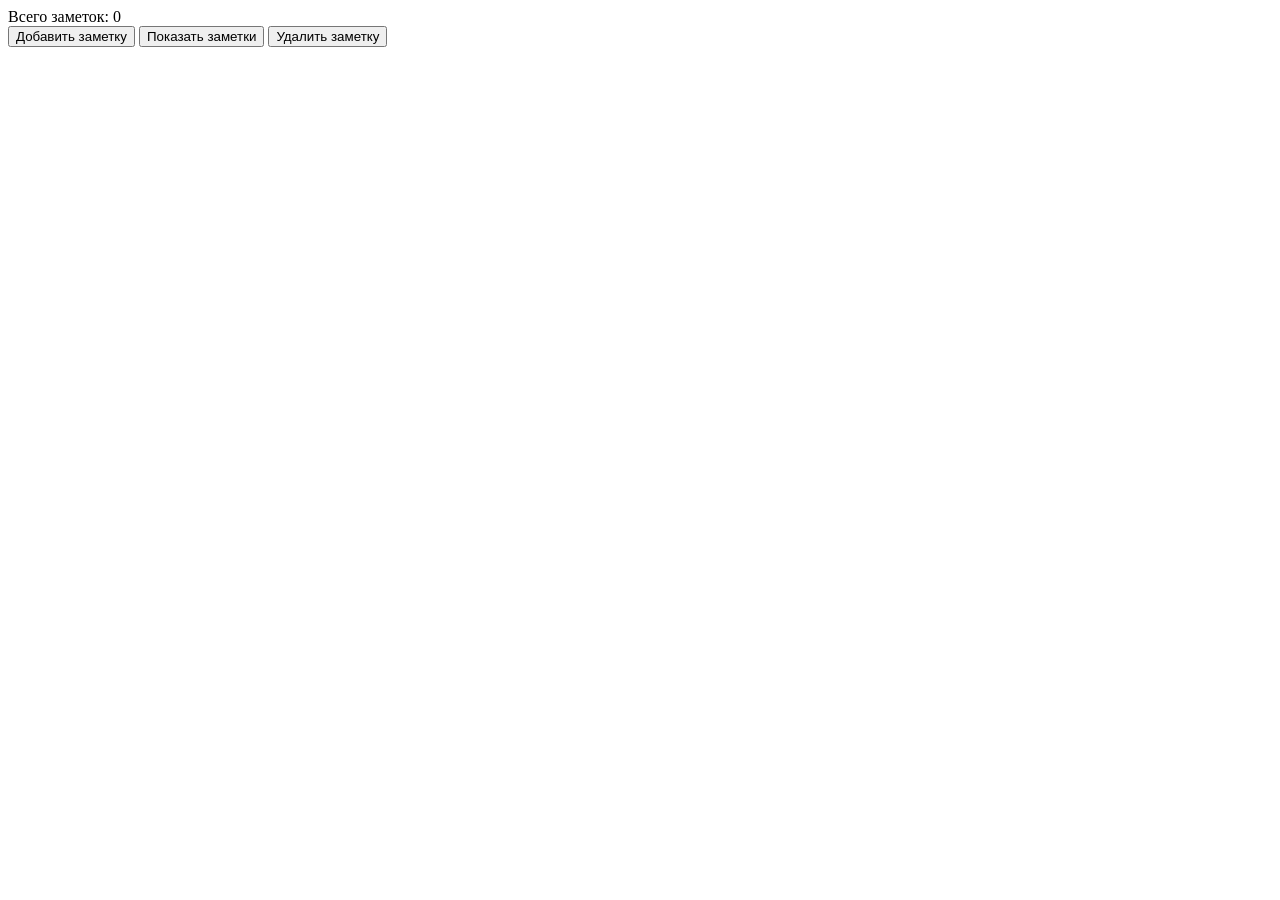
<file: public/index.html>
<!DOCTYPE html>
<html lang="en">
<head>
    <meta charset="UTF-8">
    <meta name="viewport" content="width=device-width, initial-scale=1.0">
    <title>Document</title>
</head>
<body>
    <div id="stat">Всего заметок: 0</div>

    <div>
        <button>Добавить заметку</button>
        <button>Показать заметки</button>
        <button>Удалить заметку</button>
    </div>

    <div id="content"></div>
</body>
</html>
</file>
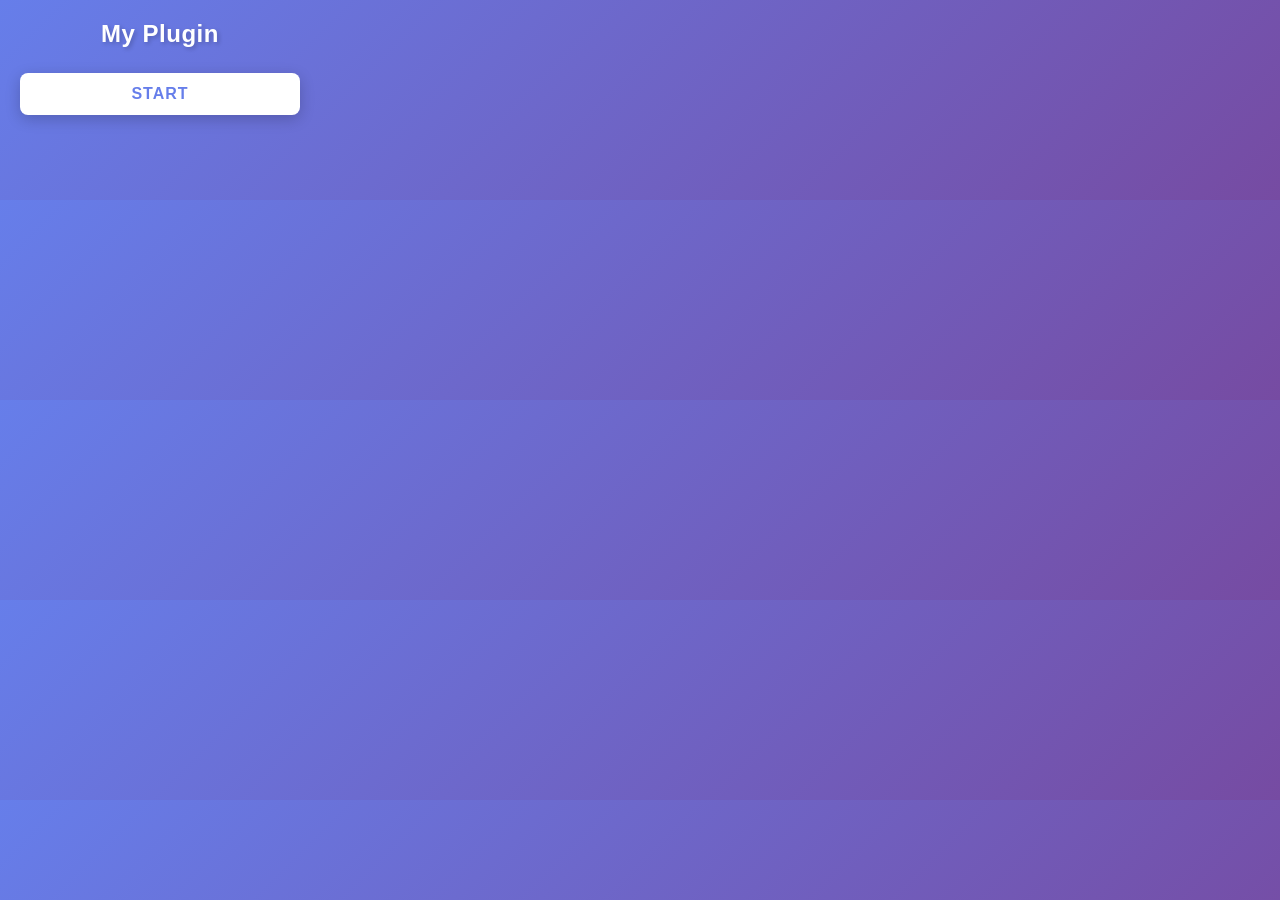
<file: utils/PLAGIN-LOAD-IMAGES/popup/popup.html>
<!DOCTYPE html>
<link rel="stylesheet" href="popup.css">
<head>
    <title>Images</title>
</head>
<body>
    <h1>My Plugin</h1>
    <button id="btnAction" class="primary">Start</button>

    <script src="popup.js"></script>
</body>
</html>
</file>
<file: utils/PLAGIN-LOAD-IMAGES/popup/popup.css>
/* popup.css - стили для всплывающего окна плагина */

* {
    margin: 0;
    padding: 0;
    box-sizing: border-box;
}

body {
    width: 320px;
    min-height: 200px;
    font-family: -apple-system, BlinkMacSystemFont, 'Segoe UI', Roboto, 'Helvetica Neue', Arial, sans-serif;
    background: linear-gradient(135deg, #667eea 0%, #764ba2 100%);
    padding: 20px;
    margin: 0;
}

h1 {
    font-size: 24px;
    font-weight: 600;
    color: white;
    text-align: center;
    margin-bottom: 25px;
    letter-spacing: 0.5px;
    text-shadow: 2px 2px 4px rgba(0, 0, 0, 0.2);
}

/* Стили для основной кнопки */
.primary {
    display: block;
    width: 100%;
    padding: 12px 24px;
    font-size: 16px;
    font-weight: 600;
    color: #667eea;
    background: white;
    border: none;
    border-radius: 8px;
    cursor: pointer;
    transition: all 0.3s ease;
    text-transform: uppercase;
    letter-spacing: 1px;
    box-shadow: 0 4px 15px rgba(0, 0, 0, 0.2);
}

/* Эффект при наведении на кнопку */
.primary:hover {
    transform: translateY(-2px);
    box-shadow: 0 6px 20px rgba(0, 0, 0, 0.3);
    background: #f8f9ff;
}

/* Эффект при нажатии на кнопку */
.primary:active {
    transform: translateY(0px);
    box-shadow: 0 2px 10px rgba(0, 0, 0, 0.2);
}

/* Фокус для доступности */
.primary:focus {
    outline: none;
    box-shadow: 0 0 0 3px rgba(255, 255, 255, 0.5), 0 4px 15px rgba(0, 0, 0, 0.2);
}

/* Стиль для disabled состояния (если понадобится) */
.primary:disabled {
    opacity: 0.6;
    cursor: not-allowed;
    transform: none;
}

/* Анимация появления для контента */
@keyframes fadeIn {
    from {
        opacity: 0;
        transform: translateY(10px);
    }
    to {
        opacity: 1;
        transform: translateY(0);
    }
}

body {
    animation: fadeIn 0.4s ease-out;
}

/* Адаптивность для разных размеров */
@media (max-width: 350px) {
    body {
        width: 280px;
        padding: 15px;
    }
    
    h1 {
        font-size: 20px;
        margin-bottom: 20px;
    }
    
    .primary {
        padding: 10px 20px;
        font-size: 14px;
    }
}

/* Стили для скроллбара (если контент будет длиннее) */
::-webkit-scrollbar {
    width: 8px;
}

::-webkit-scrollbar-track {
    background: rgba(255, 255, 255, 0.1);
    border-radius: 4px;
}

::-webkit-scrollbar-thumb {
    background: rgba(255, 255, 255, 0.3);
    border-radius: 4px;
}

::-webkit-scrollbar-thumb:hover {
    background: rgba(255, 255, 255, 0.5);
}
</file>
